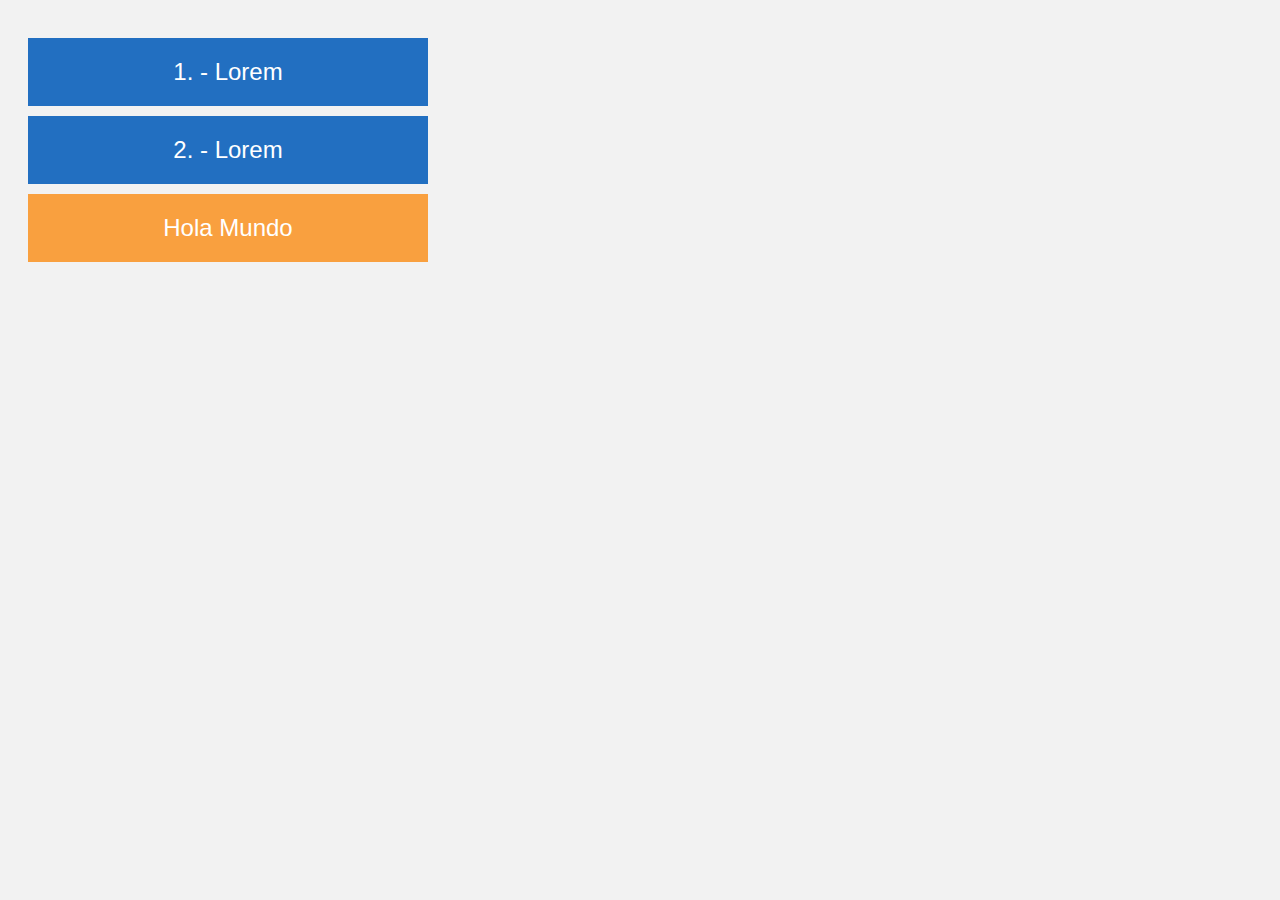
<file: dom/index.html>
<!DOCTYPE html>
<html lang="en">
<head>
    <meta charset="UTF-8">
    <meta name="viewport" content="width=device-width, initial-scale=1.0">
    <meta http-equiv="X-UA-Compatible" content="ie=edge">
    <title>DOM</title>
    <link rel="stylesheet" href="estilos.css">
</head>
<body>

    <section class="contenedor" id="contenedor">
        <div class="caja" id="primeraCaja">1. - Lorem</div>
        <div class="caja" id="segundaCaja">2. - Lorem</div>
        <div class="caja" id="terceraCaja">3. - Lorem</div>
        <div class="caja" id="cuartaCaja">4. - Lorem</div>
    </section>

    <script src="maindos.js"></script>
    
</body>
</html>
</file>
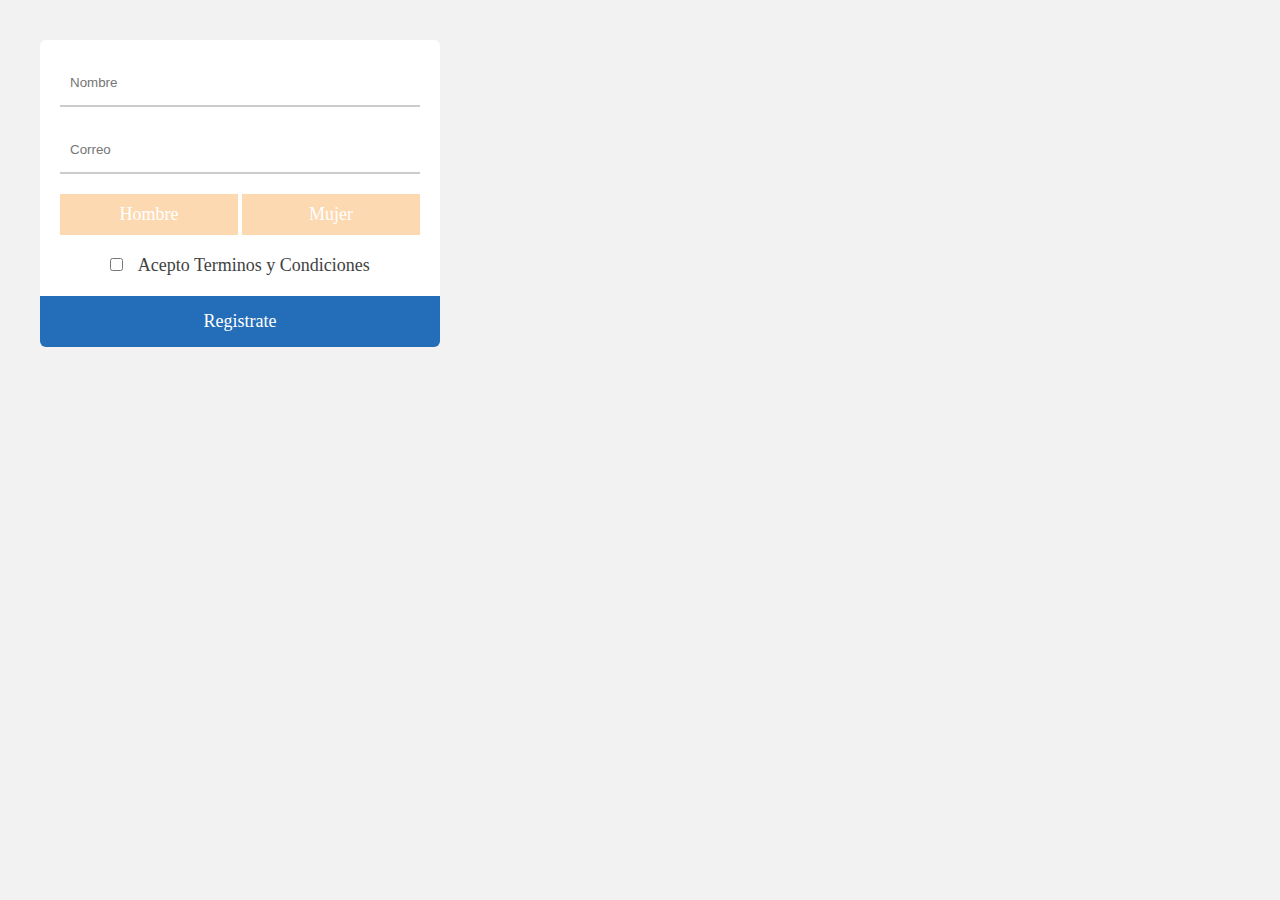
<file: Formulario/index.html>
<!DOCTYPE html>
<html lang="en">
<head>
    <meta charset="UTF-8">
    <meta name="viewport" content="width=device-width, initial-scale=1.0">
    <meta http-equiv="X-UA-Compatible" content="ie=edge">
    <title>Formulario</title>
    <link href="https://fonts.googleapis.com/css?family=Mali" rel="stylesheet">
    <link rel="stylesheet" href="estilos.css">
</head>
<body>

    <div class="contenedor">
        <form action="" class="formulario" id="formulario" name="formulario">
            <div class="contenedor-inputs">
                <input type="text" name="nombre" placeholder="Nombre">
                <div class="contenedor-inputs-nombre" id="contenedor-inputs-nombre"></div>
                <input type="text" name="correo" placeholder="Correo">
                <div class="contenedor-inputs-correo" id="contenedor-inputs-correo"></div>

                <div class="sexo">
                    <input type="radio" class="hombre" name="sexo" id="hombre" value="hombre">
                    <label class="label-radio" for="hombre">Hombre</label>

                    <input type="radio" class="mujer" name="sexo" id="mujer" value="mujer">
                    <label class="label-radio" for="mujer">Mujer</label>
                </div>
                <div class="contenedor-inputs-sexo" id="contenedor-inputs-sexo"></div>

                <div class="terminos">
                    <input type="checkbox" name="terminos" id="terminos">
                    <label for="terminos">Acepto Terminos y Condiciones</label>
                </div>

                <ul class="error" id="error" >

                </ul>
            </div>

            <input type="submit" class="btn" value="Registrate">
        </form>
    </div>

    <script src="formulario.js"></script>
    
</body>
</html>
</file>
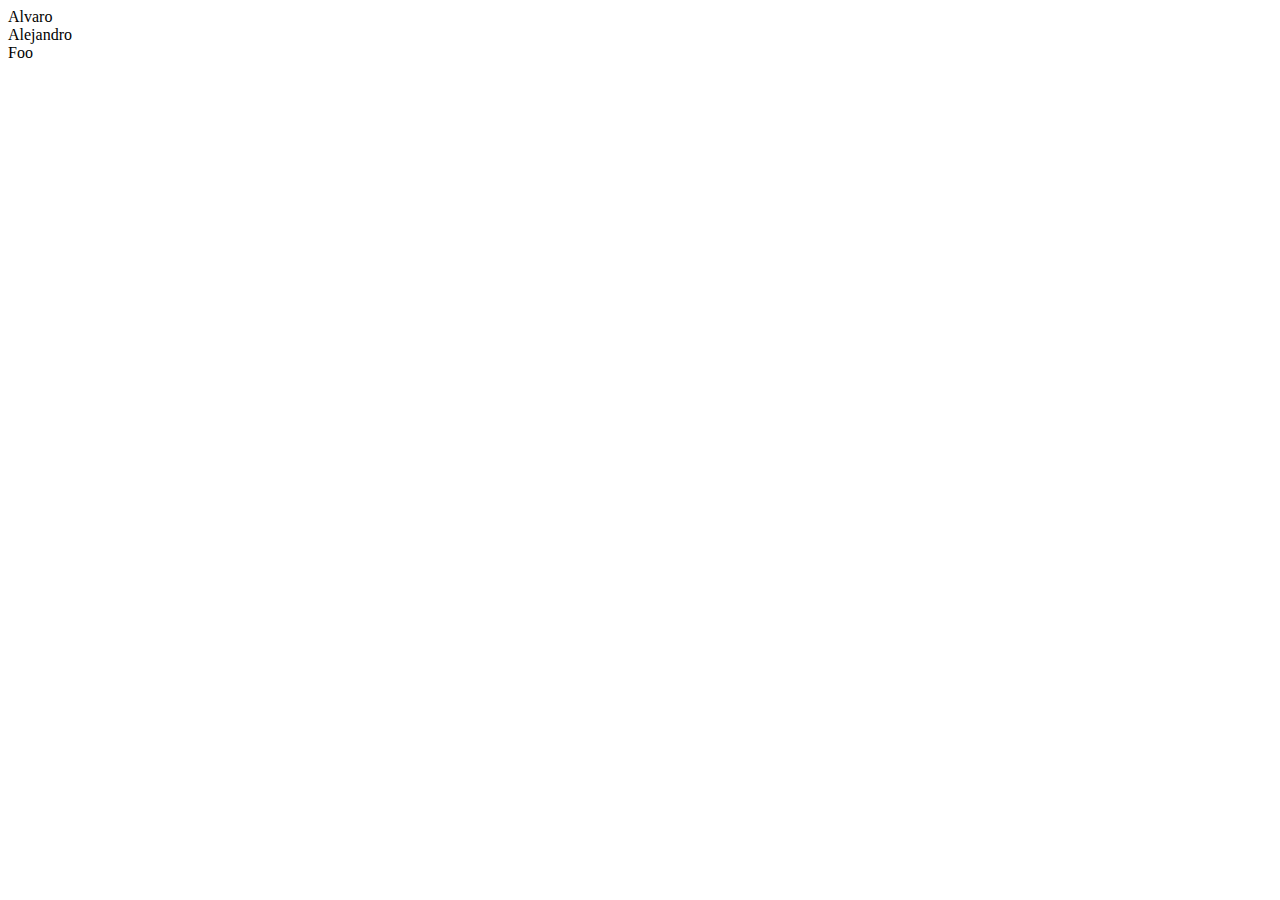
<file: break.html>
<!DOCTYPE html>
<html lang="en">
<head>
    <meta charset="UTF-8">
    <meta name="viewport" content="width=device-width, initial-scale=1.0">
    <meta http-equiv="X-UA-Compatible" content="ie=edge">
    <title>Break y Continue</title>
</head>
<body>

    <script>

        var amigos = ['Alvaro','Mikel','Alejandro','Foo'];

        for (amigo in amigos){
            // Con esta estructura lo que hacemos es saltarnos la ejecución. Mostaría en pantalla
            // Alvaro, Alejandro, Foo
            if(amigos[amigo] == 'Mikel'){
                continue;
            }
            document.write(amigos[amigo] + '<br>');

            // Comando break que nos para la ejecucion del bucle
            //if(amigos[amigo] == 'Mikel'){
            //    break;
            //}
        }

        console.log('Fin del ciclo');
    
    
    </script>
    
</body>
</html>
</file>
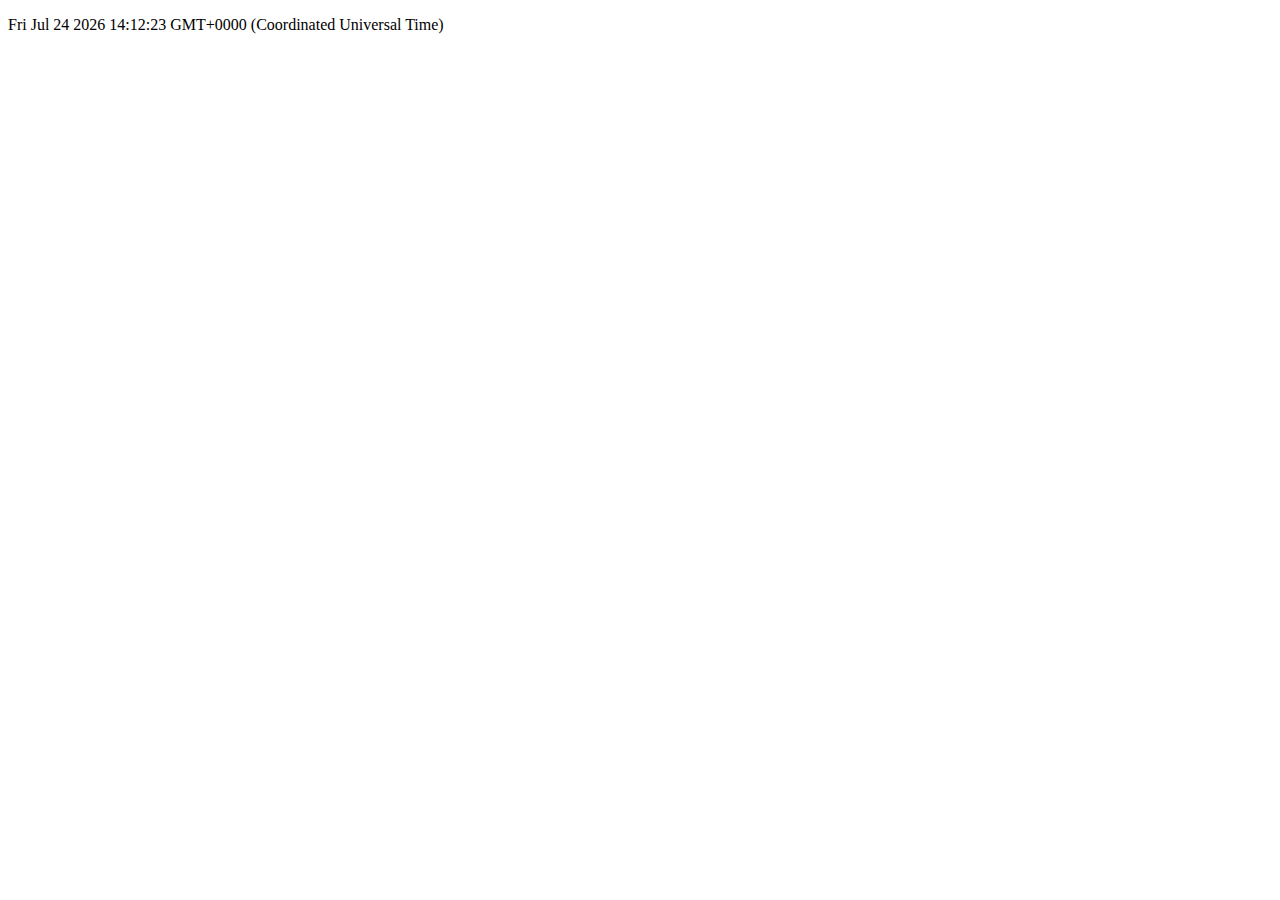
<file: fechas.html>
<!DOCTYPE html>
<html lang="en">
<head>
    <meta charset="UTF-8">
    <meta name="viewport" content="width=device-width, initial-scale=1.0">
    <meta http-equiv="X-UA-Compatible" content="ie=edge">
    <title>Fechas en Javascript</title>
</head>
<body>

    <p id="fecha"></p>

    <script>
        var fecha = new Date();
        document.write(fecha);

        function mostrarTiempo() {
            var fecha = new Date();
            var parrafo = document.getElementById('fecha');
            parrafo.innerHTML = fecha;
        }

        var intervalo = setInterval(mostrarTiempo, 1000);

        console.log(fecha.getHours() - 12 + ' Horas ');
        console.log(fecha.getMinutes() + ' Horas ');
        console.log(fecha.getSeconds() + ' Horas ');

        var semana = ['Domingo', 'Lunes', 'Martes',
                    'Miercoles', 'Jueves', 'Viernes', 'Sabado'];

        console.log('Dia: ' + semana[fecha.getDay()]);
        console.log('Mes: ' + fecha.getMonth());
        console.log('Año: ' + fecha.getFullYear());
    </script>
    
</body>
</html>
</file>
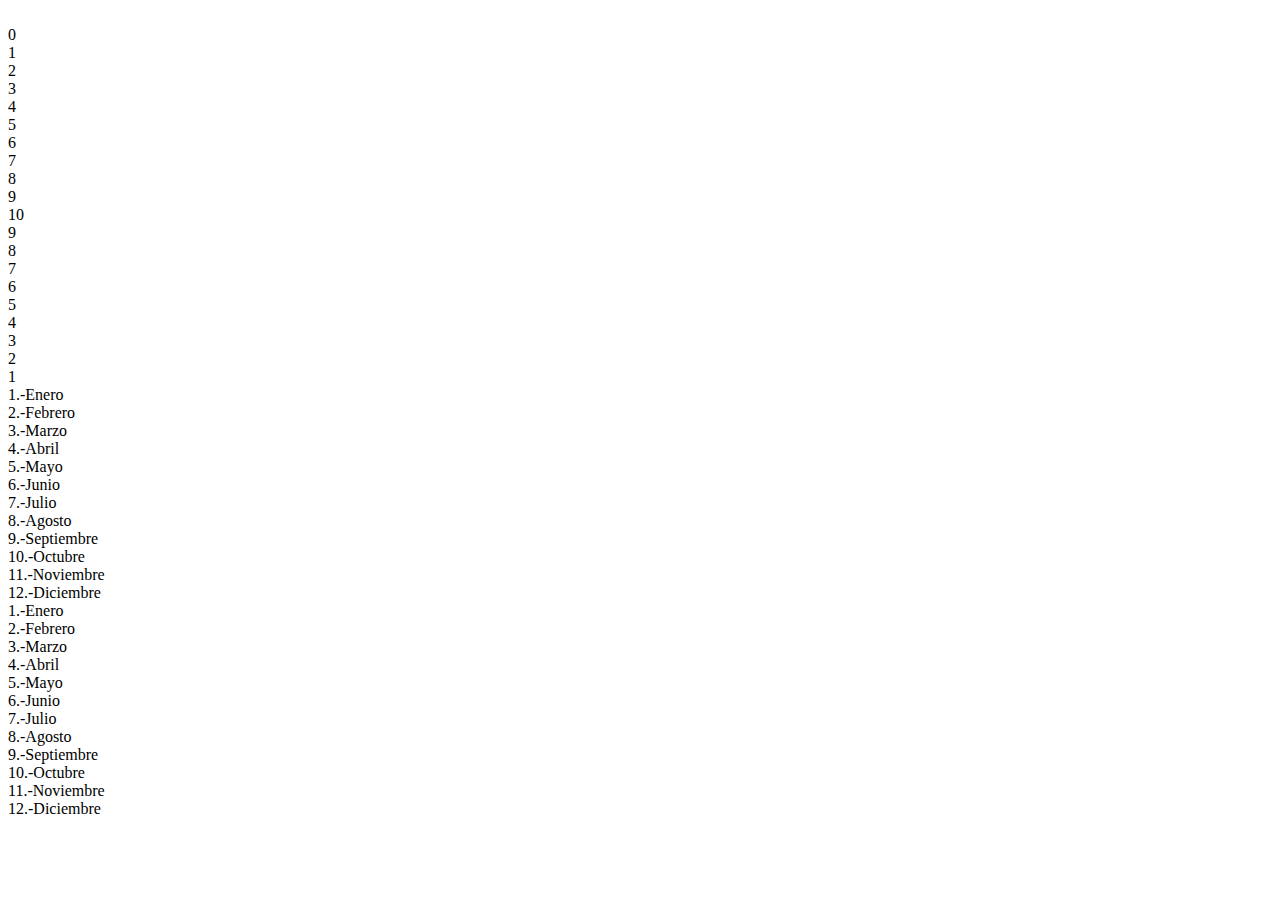
<file: for.html>
<!DOCTYPE html>
<html lang="en">
<head>
    <meta charset="UTF-8">
    <meta name="viewport" content="width=device-width, initial-scale=1.0">
    <meta http-equiv="X-UA-Compatible" content="ie=edge">
    <title>Ciclo For</title>
</head>
<body>

    <script>
        // Ciclo del 1 al 10
        for(var i = 0; i<10; i++) {
            document.write('<br>' + i);
        }

        for(var i=10; i>=1; i--){
            document.write('<br>' + i);
        }

        var meses = ['Enero','Febrero','Marzo',
                    'Abril','Mayo','Junio',
                    'Julio','Agosto','Septiembre',
                    'Octubre','Noviembre','Diciembre'];

        for (var i=0; i<meses.length; i++){
            document.write('<br>' + (i + 1) + '.-' + meses[i]);
        }

        for (mes in meses){
            document.write('<br>' + (parseInt(mes) + 1) + '.-' + meses[mes]);
        }
        
    </script>
    
</body>
</html>
</file>
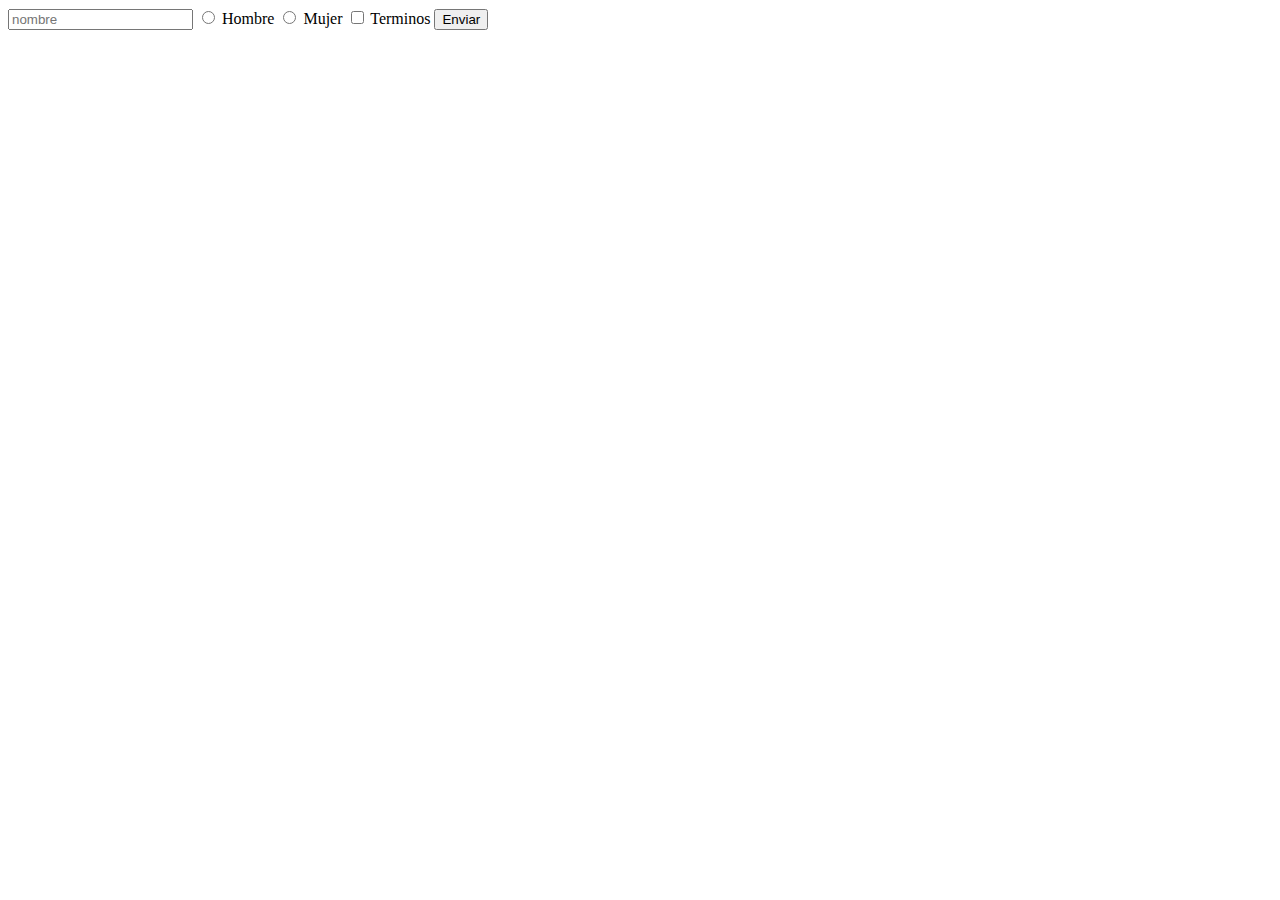
<file: formularios.html>
<!DOCTYPE html>
<html lang="en">
<head>
    <meta charset="UTF-8">
    <meta name="viewport" content="width=device-width, initial-scale=1.0">
    <meta http-equiv="X-UA-Compatible" content="ie=edge">
    <title>Formularios</title>
</head>
<body>

    <form action="" name="formulario" id="formulario">
        <input type="text" name="nombre" placeholder="nombre">

        <input type="radio" name="sexo" id="hombre">
        <label for="hombre">Hombre</label>

        <input type="radio" name="sexo" id="mujer">
        <label for="mujer">Mujer</label>

        <input type="checkbox" name="terminos" id="terminos">
        <label for="terminos">Terminos</label>

        <input type="submit" value="Enviar">
    </form>

    <script>
        // Podemos traernos todos los elementos del formulario de la siguiente manera pero no es recomendable
        // var formulario = document.getElementsByName('formulario')[0];

        var formulario = document.getElementById('formulario');
        var nombre = formulario.nombre;
        var sexo = formulario.sexo;
        var terminos = formulario.terminos;

        function validar(e) {
            //debugger;
            // Validando nombre
            if (nombre.value.length > 18) {
                alert('Maximo de caracteres permitidos excedido');
            } else if (nombre.value == '' ){
                alert('Ingrese un nombre');
            }

            // Validando sexo
            if (sexo[0].checked == false && sexo[1].checked == false ){
                alert('Seleccione sexo');
            }

            // Validando terminos
            if (!terminos.checked){
                alert('Acepte los terminos');
            }

            e.preventDefault();
            
        }

        formulario.addEventListener('submit', validar);


    
    
    </script>
    
</body>
</html>
</file>
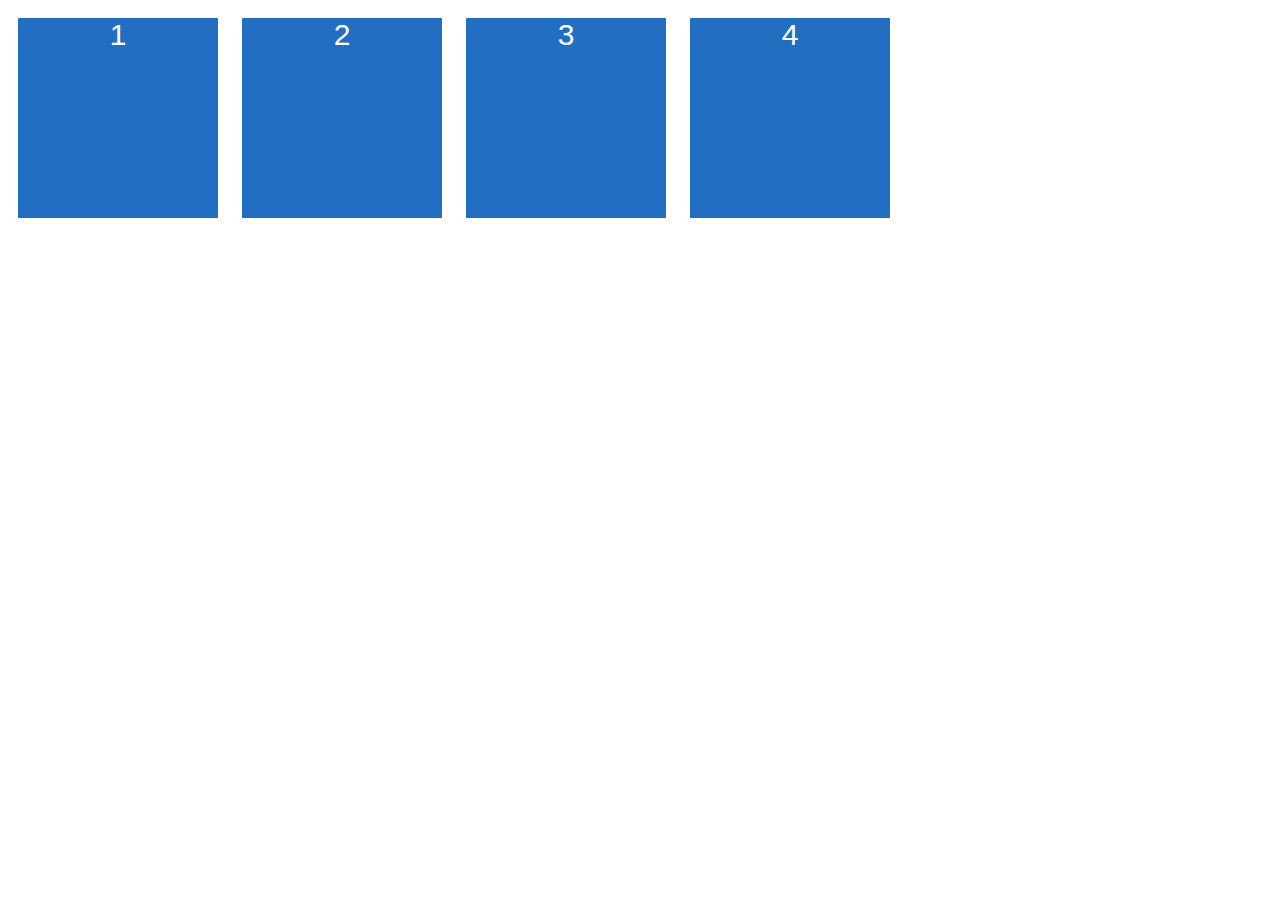
<file: this.html>
<!DOCTYPE html>
<html lang="en">
<head>
    <meta charset="UTF-8">
    <meta name="viewport" content="width=device-width, initial-scale=1.0">
    <meta http-equiv="X-UA-Compatible" content="ie=edge">
    <title>Document</title>
    <style>
            .caja {
                width: 200px;
                height: 200px;
                cursor: pointer;
                background: #226fc1;
                margin: 10px;
                display: inline-block;
                text-align: center;
                font-size: 30px;
                color: #fff;
                font-family: Arial;
            }
            .negro {
                background: #000;
            }
    </style>
</head>
<body>

    <div class="caja">1</div>
    <div class="caja">2</div>
    <div class="caja">3</div>
    <div class="caja">4</div>

    <script>

        var cajas = document.getElementsByClassName('caja');


        // Si quisieramos cambiar de color a las cajas sin usar la palabra reservada de JS this tendríamos que hacer esto con lo costoso que es 
        /*
        function color() {
            cajas[0].classList.toggle('negro');
        }

        cajas[0].addEventListener('click', color);

        */




        // Con la palabra reservada this lo haríamos de la siguiente manera
        function color () {
            this.classList.toggle('negro');
        }

        for(var i = 0; i < cajas.length; i++){
            cajas[i].addEventListener('click', color);
        }
    
    
    </script>
    
</body>
</html>
</file>
<file: dom/estilos.css>
body {
    background: #f2f2f2;
    font-family: Arial;
}

.contenedor {
    width: 400px;
    padding: 20px;
}

.caja {
    padding: 20px 10px;
    text-align: center;
    margin: 10px 0;
    background: #226fc1;
    /* backgroud: #000 */
    font-size: 24px;
    color: #fff;
}

.naranja {
    background: #f9a03f;
}
</file>
<file: Formulario/estilos.css>
* {
  margin: 0;
  padding: 0;
  -webkit-box-sizing: border-box;
  -moz-box-sizing: border-box;
  box-sizing: border-box; }

body {
  background: #f2f2f2;
  font-family: "Slabo 27px", serif;
  font-size: 18px; }

.contenedor {
  width: 400px;
  margin: 40px; }

.formulario .contenedor-inputs {
  padding: 20px;
  background: #ffffff;
  border-radius: 6px 6px 0 0; }
.formulario .contenedor-inputs-nombre span {
  max-width: 15px;
  font-size: 15px;
  color: red; }
.formulario .contenedor-inputs-correo span {
  max-width: 15px;
  font-size: 15px;
  color: red; }
.formulario .contenedor-inputs-sexo span {
  max-width: 15px;
  font-size: 15px;
  color: red; }
.formulario .contenedor-inputs-terminos span {
  max-width: 15px;
  font-size: 15px;
  color: red; }
.formulario input[type="email"] {
  display: block;
  width: 100%;
  margin-bottom: 20px;
  padding: 15px 10px;
  border: none;
  border-bottom: 2px solid #cccccc; }
  .formulario input[type="email"]:focus {
    border-bottom: 2px solid #246eb9; }
.formulario input[type="text"] {
  display: block;
  width: 100%;
  margin-bottom: 20px;
  padding: 15px 10px;
  border: none;
  border-bottom: 2px solid #cccccc; }
  .formulario input[type="text"]:focus {
    border-bottom: 2px solid #246eb9; }
.formulario input[type="radio"] {
  display: none; }
  .formulario input[type="radio"]:checked + .label-radio {
    background: #f9a03f; }
.formulario .sexo {
  display: flex;
  flex-wrap: nowrap;
  justify-content: space-between;
  margin-bottom: 20px; }
  .formulario .sexo .hombre {
    border-radius: 3px 0 0 3px; }
  .formulario .sexo .mujer {
    border-radius: 0 3px 3px 0; }
.formulario .label-radio {
  background: rgba(249, 160, 63, 0.4);
  color: #ffffff;
  padding: 10px;
  text-align: center;
  width: 49.5%; }
.formulario .terminos {
  text-align: center;
  color: #424242; }
  .formulario .terminos label {
    margin-left: 10px; }
.formulario .error {
  display: none;
  margin-top: 20px;
  border-radius: 3px;
  background: #ce1818;
  color: #ffffff;
  padding: 15px 10px;
  padding-left: 40px; }
.formulario .btn {
  width: 100%;
  text-align: center;
  background: #246eb9;
  color: #ffffff;
  border: none;
  display: block;
  padding: 15px 10px;
  cursor: pointer;
  border-radius: 0 0 6px 6px;
  font-family: "Slabo 27px", serif;
  font-size: 18px; }
  .formulario .btn:hover {
    background: #4357ad; }

/*# sourceMappingURL=estilos.css.map */
</file>
